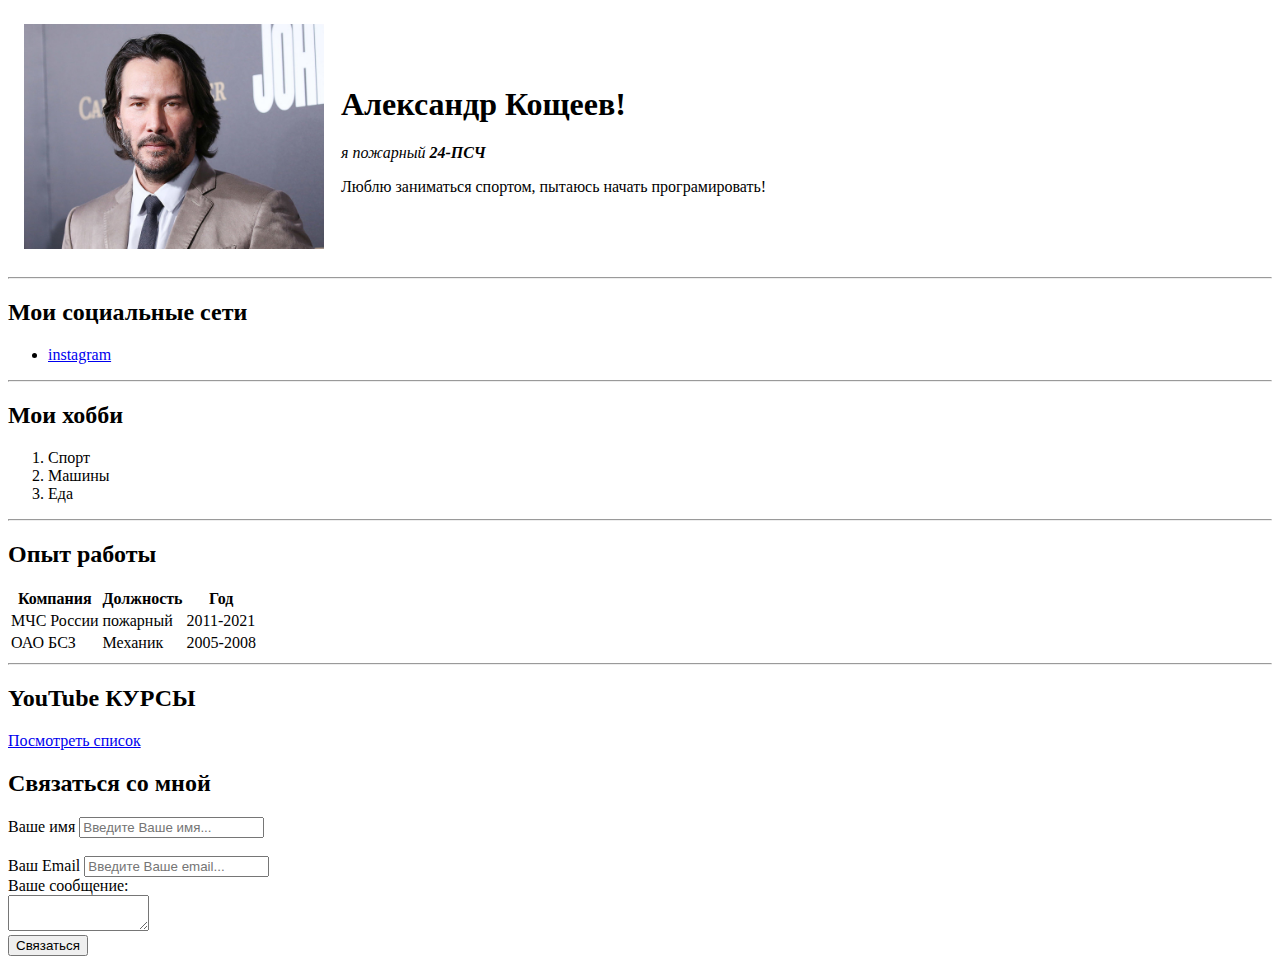
<file: index.html>
<!DOCTYPE html>
<html>
<head>
	<meta charset="UTF-8">
	<title>AlexVC</title>
</head>
<body>

	<table cellspacing="15" >
		<tr>
			<td><img src="avatar.jpg" width="300"></td>
			<td><h1>Александр Кощеев!</h1>
				<p><em>я пожарный<strong> 24-ПСЧ</strong></em></p>
				<p>Люблю заниматься спортом, пытаюсь начать програмировать!</p>
			</td>
		</tr>


	</table>
	
	

	<hr>

	<h2>Мои социальные сети</h2>
	<ul>
		<li><a href="https://www.instagram.com/?hl=ru" target="_b">instagram</a></li>
	</ul>
 <hr>
	<h2>Мои хобби</h2>
	<ol>
		<li>Спорт</li>
		<li>Машины</li>
		<li>Еда</li>
	</ol>
<hr>
	<h2>Опыт работы</h2>
	<table>
	
				<tr>
				<th>Компания</th>
				<th>Должность</th>
				<th>Год</th>
				</tr>
			</thead>	

		
			<tr>
				<td>МЧС России</td>
				<td>пожарный</td>
				<td>2011-2021</td>
			</tr>
			<tr>
				<td>ОАО БСЗ</td>
				<td>Механик</td>
				<td>2005-2008</td>
			</tr>
				</table>
	<hr>

	<h2>YouTube КУРСЫ</h2>
	<a href="youtube.html">Посмотреть список</a>

	<h2>Связаться со мной</h2>

	<form action="/">

		<label for="name">Ваше имя</label>
		<input type="text" id="name" 
		placeholder="Введите Ваше имя...">
		<br>
		<br>
		<label for="email">Ваш Email</label>
		<input type="email" id="email" 
		placeholder="Введите Ваше email...">

<br>

		<label for="text">Ваше сообщение:</label>
		<br>
		<textarea  id="text" rows="2" cols="15" ></textarea>
		<br>
		<input type="submit" value="Связаться">
		
	</form>
</body>
</html>
</file>
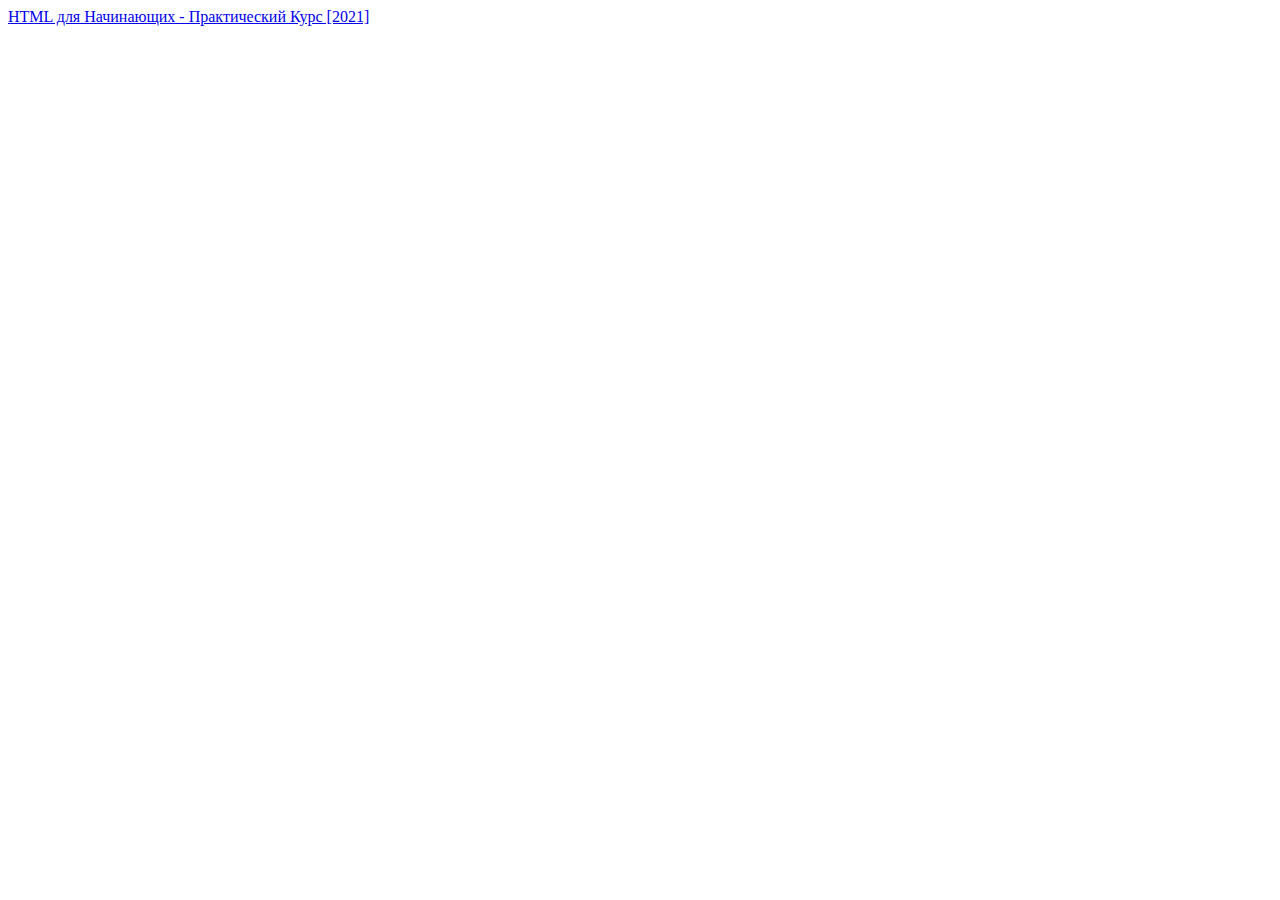
<file: youtube.html>
<!DOCTYPE html>
<html lang="en">
<head>
    <meta charset="UTF-8">
    <title>YouTube курсы</title>
</head>
<body>
    <li>
        <a href="https://www.youtube.com/watch?v=DOEtVdkKwcU&t=3126s"S>HTML для Начинающих - Практический Курс [2021]</a>
    </li>
</body>
</html>
</file>
